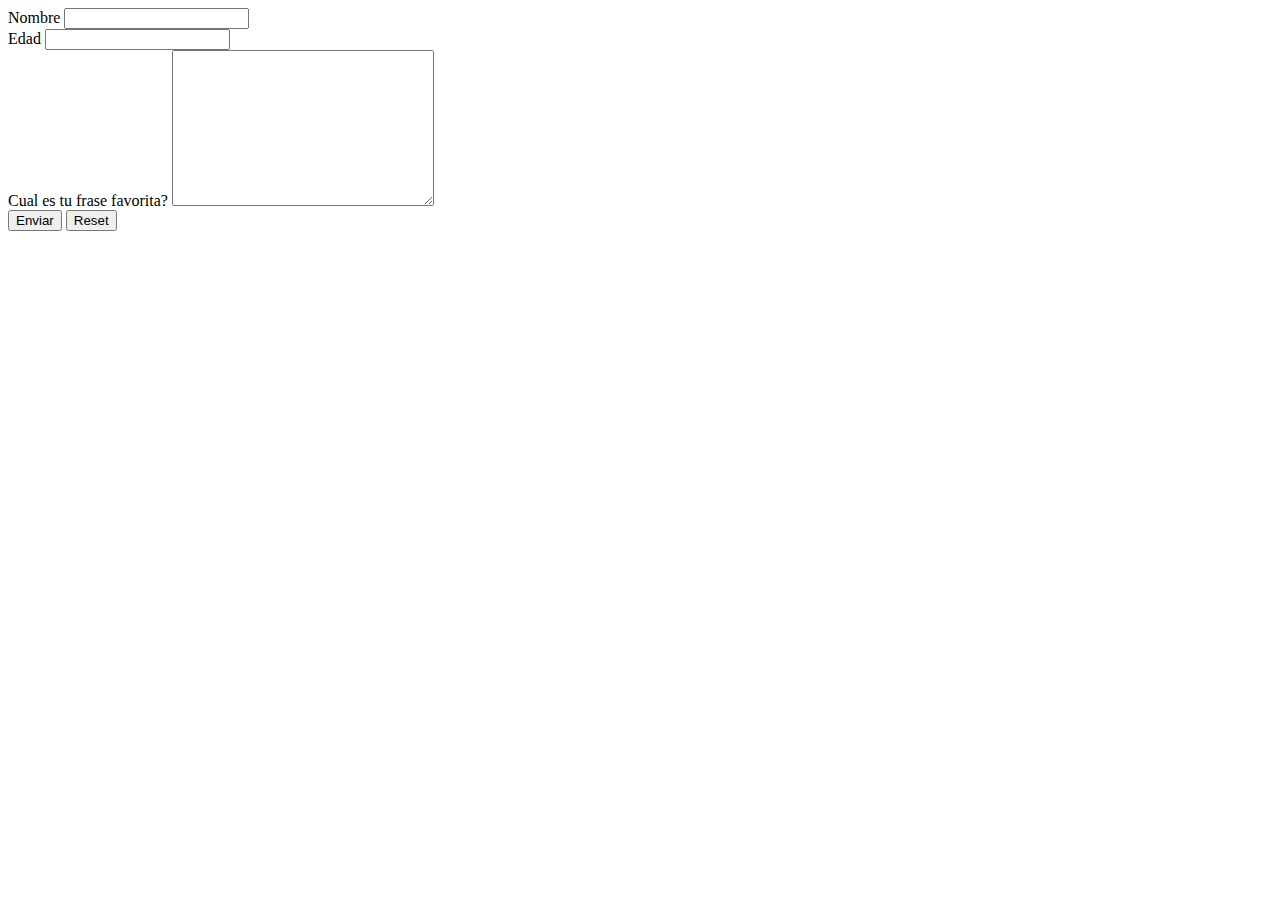
<file: ej.2-form.html>
<!DOCTYPE html>
<html lang="en">
<head>
    <meta charset="UTF-8">
    <meta name="viewport" content="width=device-width, initial-scale=1.0">
    <title>Ejercicio 02 - Formularios en HTML</title>
</head>
<body>
    <form action="/" method="post">
        <div>
            <label for="Nombre">Nombre</label>
            <input 
                name="nombre"; type="text">
        </div>
        <div>
            <label for="Edad">Edad</label>
            <input type="number" name="edad" id="edad">
        </div>
        <div>
            <label for="Frase-favorita">Cual es tu frase favorita?</label>
            <textarea name="frase favorita" id="" cols="30" rows="10"></textarea>
        </div>
        <button type="submit">Enviar</button>
        <button type="reset">Reset</button>
    </form>
</body>
</html>
</file>
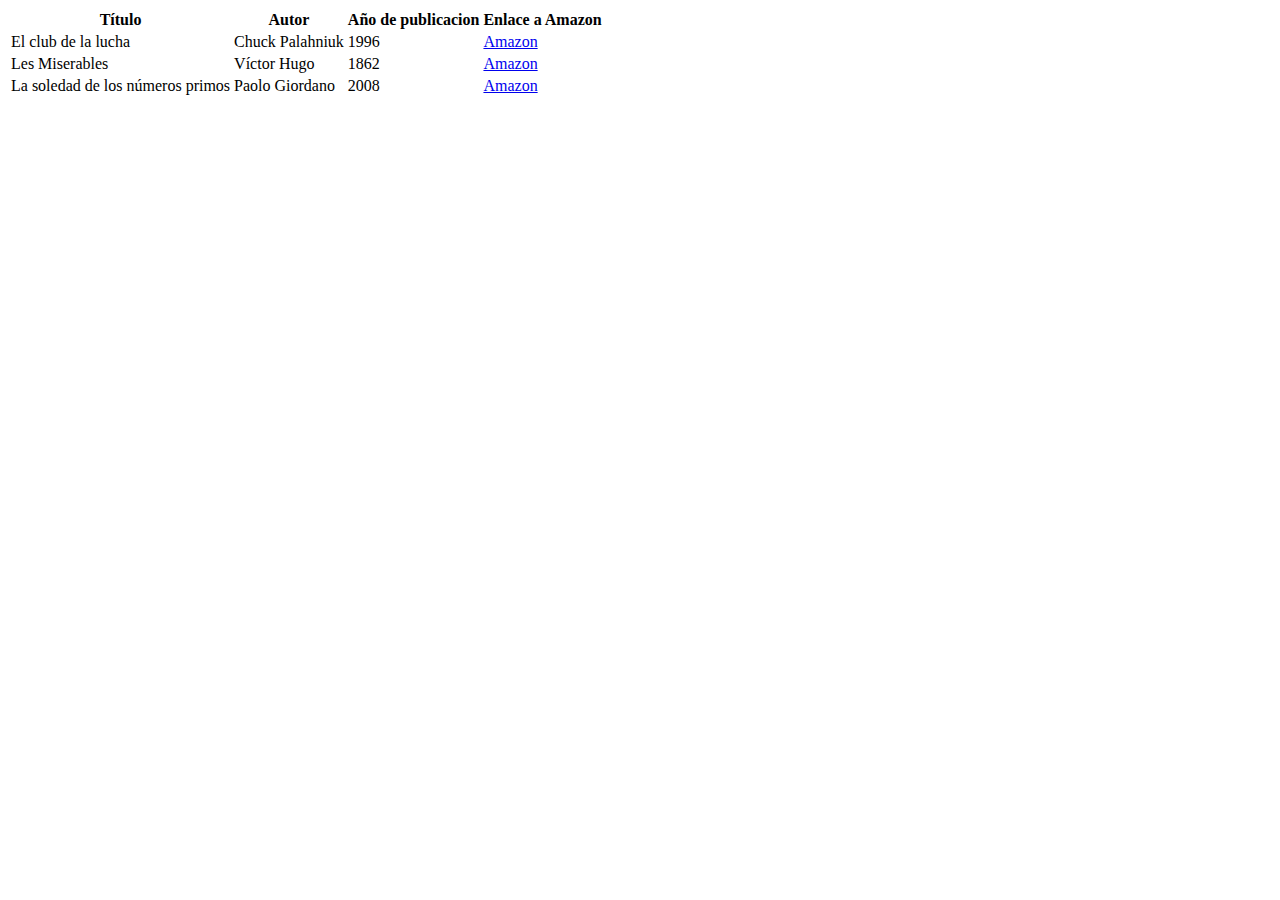
<file: Ej.2.Tablas.html>
<!DOCTYPE html>
<html lang="en">
<head>
    <meta charset="UTF-8">
    <meta name="viewport" content="width=device-width, initial-scale=1.0">
    <title>Ejercicio 02/2 - Tablas en HTML</title>
</head>
<body>
    <table>
        <tr>
            <th>Título</th>
            <th>Autor</th>
            <th>Año de publicacion</th>
            <th>Enlace a Amazon</th>
        </tr>
        <tr>
            <td>El club de la lucha</td>
            <td>Chuck Palahniuk</td>
            <td>1996</td>
            <td><a href="https://www.amazon.com/-/es/Chuck-Palahniuk/dp/8499088171">Amazon</a></td>
        </tr>
        <tr>
            <td>Les Miserables</td>
            <td>Víctor Hugo</td>
            <td>1862</td>
            <td><a href="https://www.amazon.com/-/es/Victor-Hugo/dp/1546354387">Amazon</a></td>
        </tr>
        <tr>
            <td>La soledad de los números primos</td>
            <td>Paolo Giordano</td>
            <td>2008</td>
            <td><a href="https://www.amazon.com/-/es/Paolo-Giordano/dp/8498383455">Amazon</a></td>
        </tr>
    </table>
</body>
</html>
</file>
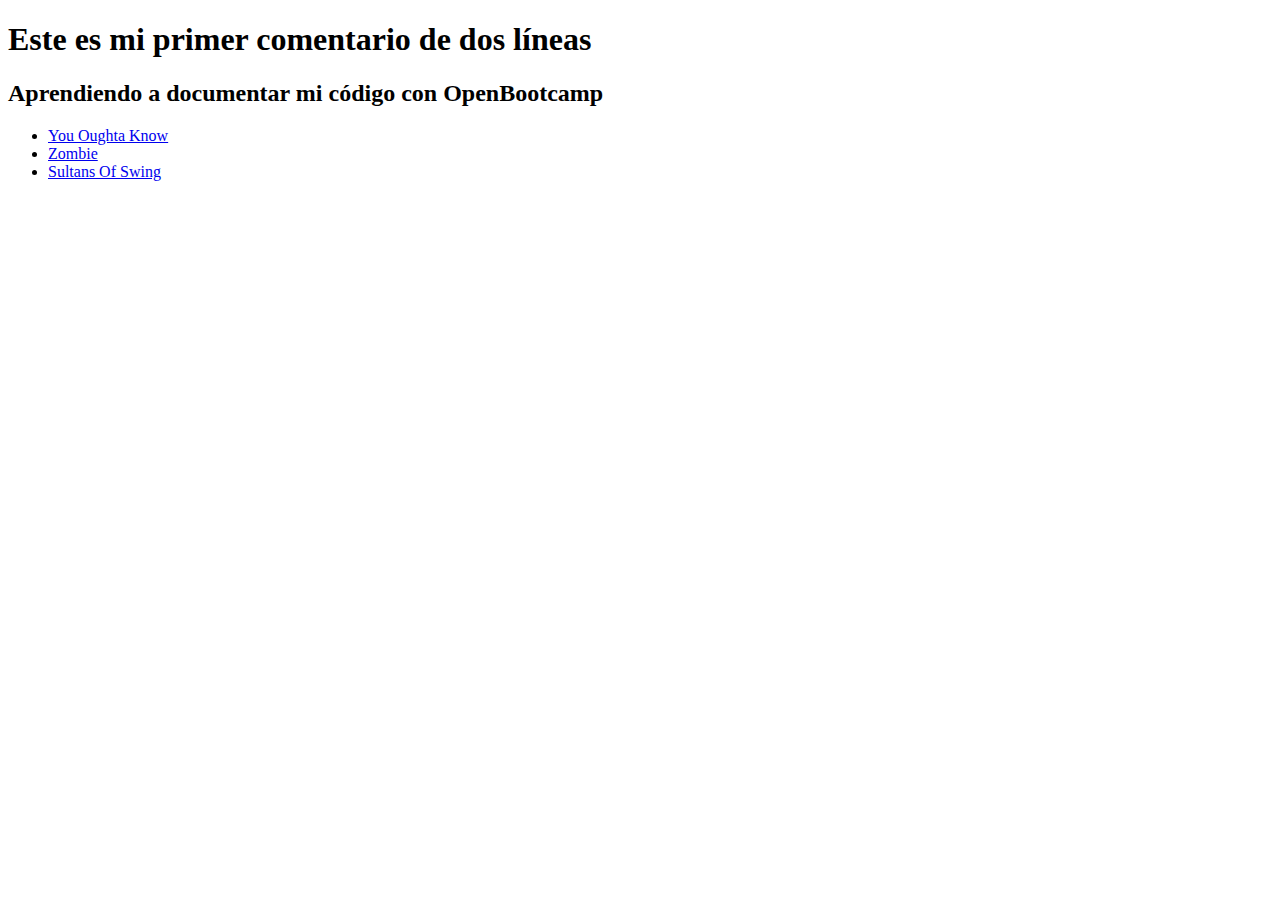
<file: ejercicio1.html>
<!DOCTYPE html>
<html lang="en">
<head>
	<meta charset="UTF-8">
	<meta name="viewport" content="width=device-width, initial-scale=1.0">
	<title>Ejercicio de Introducción a HTML en OpenBootcamp</title>
</head>
<body>
	<h1>Este es mi primer comentario de dos líneas</h1>
	<h2>Aprendiendo a documentar mi código con OpenBootcamp</h2>
	<ul>
		<li><a href="https://www.youtube.com/watch?v=NPcyTyilmYY&list=RDNPcyTyilmYY&start_radio=1">You Oughta Know</a></li>
		<li><a href="https://www.youtube.com/watch?v=6Ejga4kJUts&list=RDNPcyTyilmYY&index=4">Zombie</a></li>
		<li><a href="https://www.youtube.com/watch?v=kIufLA7Bx2Q">Sultans Of Swing</a></li>

	</ul>
</body>
</html>
</file>
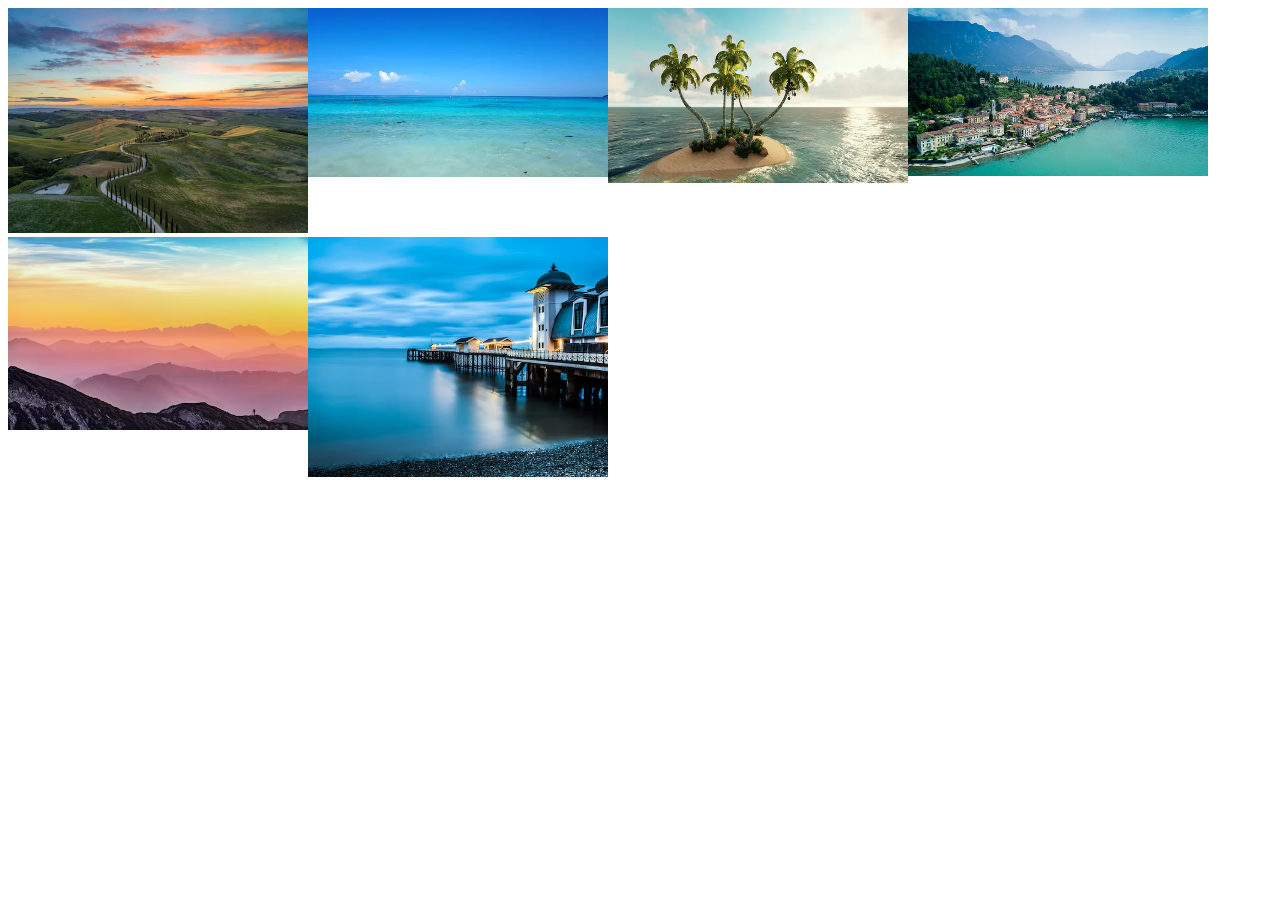
<file: ejercicio-3/galeria.html>
<!DOCTYPE html>
<html lang="en">
<head>
    <meta charset="UTF-8">
    <meta name="viewport" content="width=device-width, initial-scale=1.0">
    <title>Disposición de elementos en CSS</title>
    <link rel="stylesheet" href="galeria.css">
</head>
<body>
    <div class="galeria">
        <div><img src="./img/camino.png" alt=""></div>
        <div><img src="./img/playa.jpg" alt=""></div>
        <div><img src="./img/isla.png" alt=""></div>
        <div><img src="./img/lago.png" alt=""></div>
        <div><img src="./img/montañas.png" alt=""></div>
        <div><img src="./img/paisaje.png" alt=""></div>
    </div>
</body>
</html>
</file>
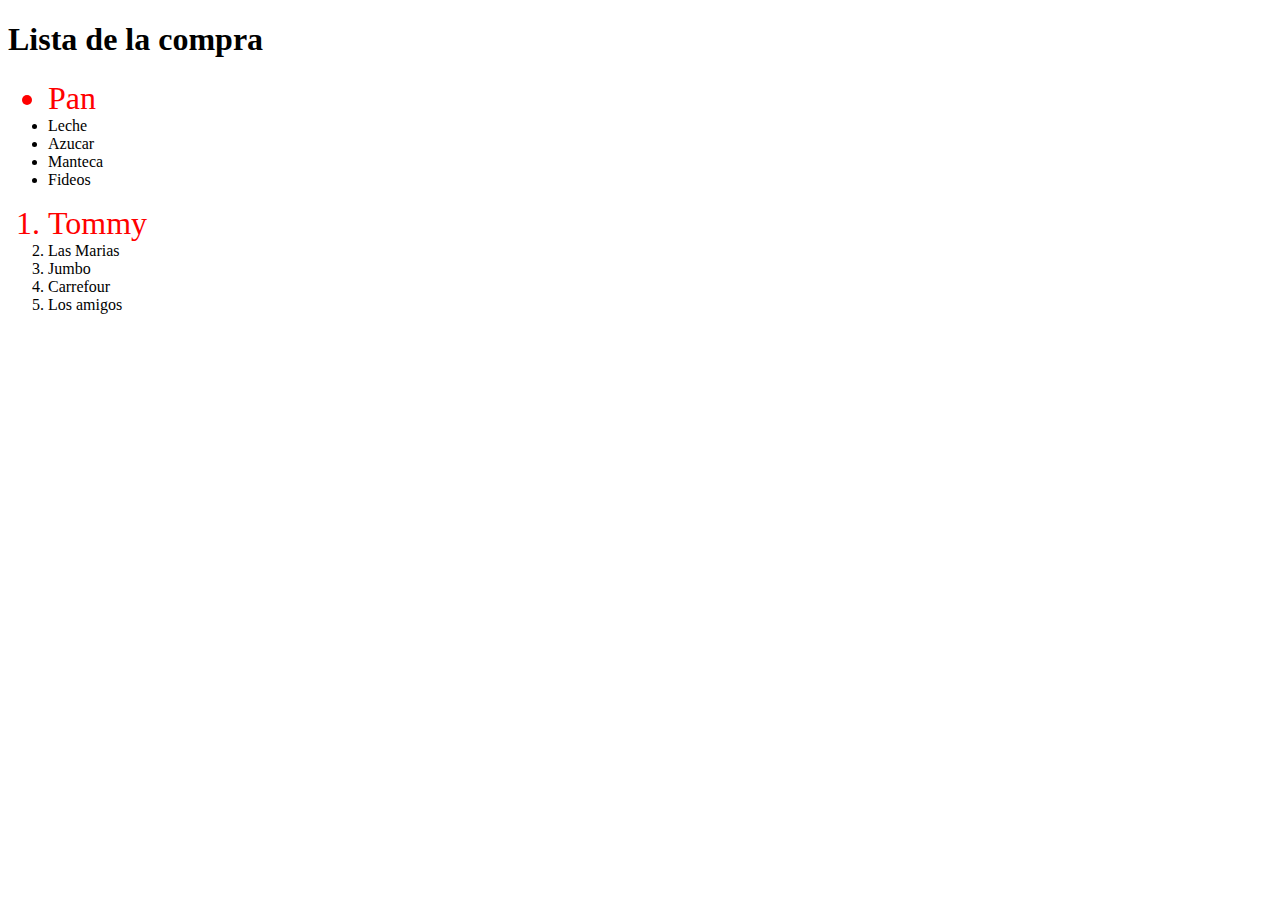
<file: HTML/webconcss.html>
<!DOCTYPE html>
<html lang="en">
<head>
    <meta charset="UTF-8">
    <meta name="viewport" content="width=device-width, initial-scale=1.0">
    <title>Ganando precisión con los selectores en CSS</title>
    <link rel="stylesheet" href="../CSS/estilos.css">
</head>
<body>
    <h1 class="encabezado">Lista de la compra</h1>
    <ul>
        <li id="elemento-1">Pan</li>
        <li id="elemento-2">Leche</li>
        <li id="elemento-3">Azucar</li>
        <li id="elemento-4">Manteca</li>
        <li id="elemento-5">Fideos</li>
    </ul>
    <ol>
        <li id="elemento-1">Tommy</li>
        <li id="elemento-2">Las Marias</li>
        <li id="elemento-3">Jumbo</li>
        <li id="elemento-4">Carrefour</li>
        <li id="elemento-5">Los amigos</li>
    </ol>
</body>
</html>
</file>
<file: ejercicio-3/galeria.css>
.galeria{
    display: flex;
    flex-wrap: wrap;
}
img {
    width: 300px;
}
</file>
<file: CSS/estilos.css>
#elemento-1 {
    color: red;
    font-size: 2rem;
}
</file>
